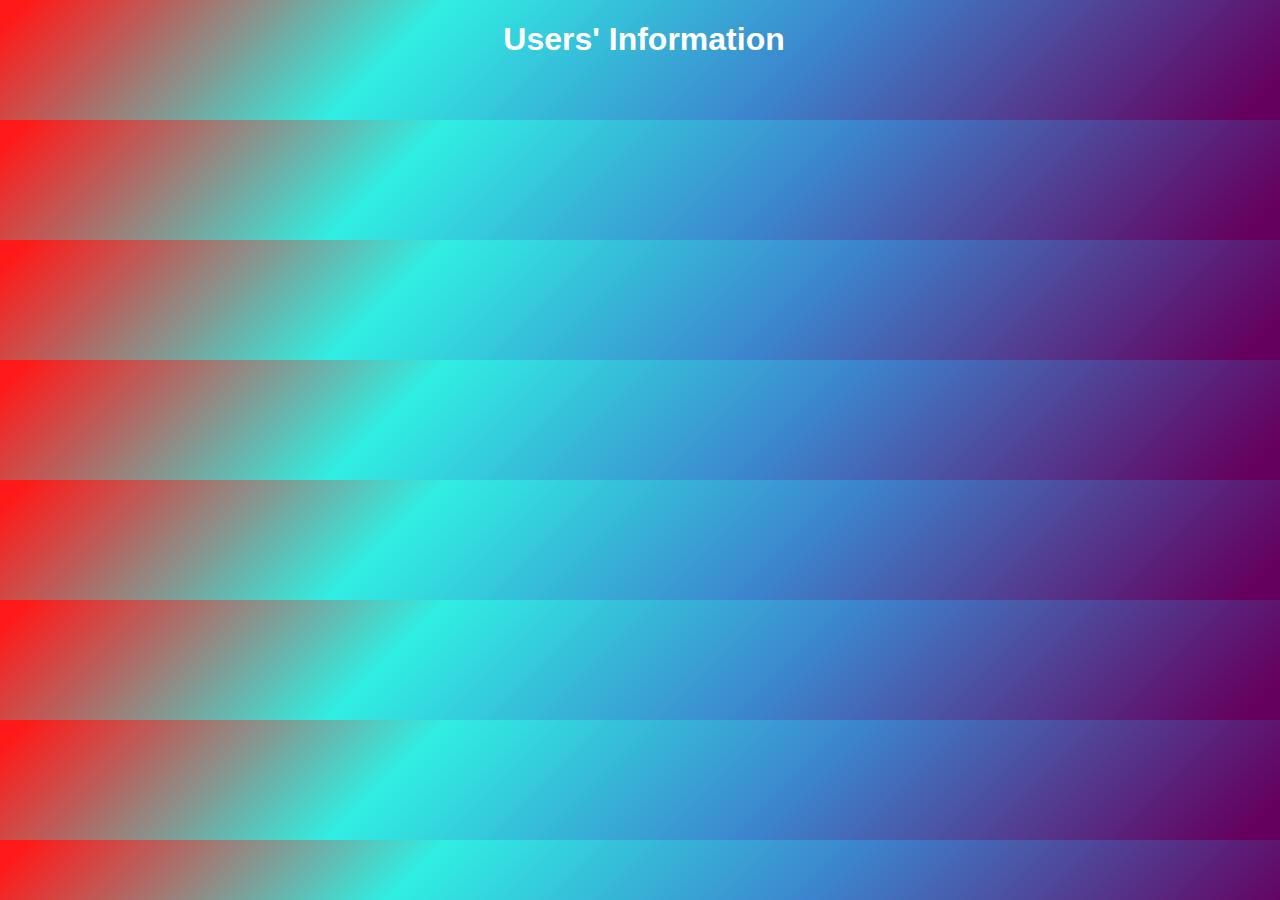
<file: index.html>
<!DOCTYPE html>
<html lang="en">
  <head>
    <meta charset="UTF-8" />
    <meta name="viewport" content="width=device-width, initial-scale=1.0" />
    <title>Lesson 58</title>
    <link rel="stylesheet" href="./css/style.css" />
  </head>
  <body>
    <h1 style="color: white; text-align: center">Users' Information</h1>
    <div class="cards users"></div>
    <script src="./js/main.js"></script>
  </body>
</html>
</file>
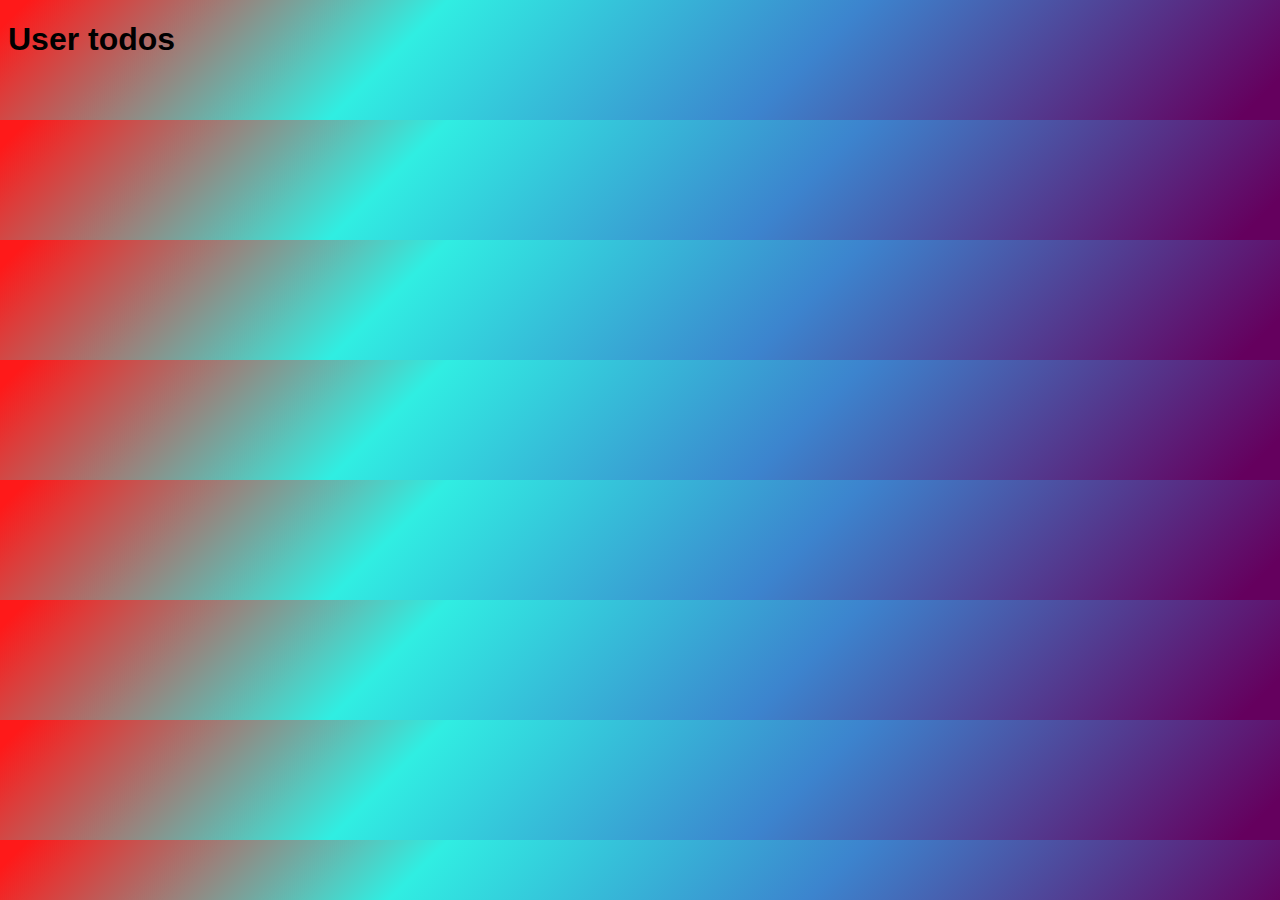
<file: pages/todos.html>
<!DOCTYPE html>
<html lang="en">
  <head>
    <meta charset="UTF-8" />
    <meta name="viewport" content="width=device-width, initial-scale=1.0" />
    <title>Todos</title>
    <link rel="stylesheet" href="../css/style.css" />
  </head>
  <body>
    <h1 class="heading1">User <span></span> todos</h1>
    <div class="cards todos"></div>

    <script src="../js/todos.js"></script>
  </body>
</html>
</file>
<file: css/style.css>
body {
  margin-top: auto;
  margin-right: auto;
  margin-bottom: auto;
  font-family: -apple-system, BlinkMacSystemFont, sans-serif;
  overflow-x: auto;
  overflow-y: auto;
  background: linear-gradient(
    315deg,
    rgb(101, 0, 94) 3%,
    rgb(60, 132, 206) 38%,
    rgb(48, 238, 226) 68%,
    rgb(255, 25, 25) 98%
  );
  background-image: linear-gradient(
    315deg,
    rgb(101, 0, 94) 3%,
    rgb(60, 132, 206) 38%,
    rgb(48, 238, 226) 68%,
    rgb(255, 25, 25) 98%
  );
  background-position-x: initial;
  background-position-y: initial;
  background-size: initial;
  background-repeat: initial;
  background-attachment: initial;
  background-origin: initial;
  background-clip: initial;
  background-color: initial;

  animation: gradient 15s ease infinite;
  animation-duration: 15s;
  animation-timing-function: ease;
  animation-delay: 0s;
  animation-iteration-count: infinite;
  animation-direction: normal;
  animation-fill-mode: none;
  animation-play-state: running;
  animation-name: gradient;
  animation-timeline: auto;
  /* animation-range-start: normal; */
  /* animation-range-end: normal; */
}
.cards {
  padding: 20px;
  display: flex;
  flex-wrap: wrap;
  justify-content: center;
  align-items: center;
  gap: 20px;
}

.card {
  flex-basis: 25%;
  padding: 20px;
  border-radius: 14px;
  box-shadow: 3px 3px 15px 1px rgba(20, 20, 20, 0.45);
  height: 28m0px;
}
a {
  text-decoration: none;
  color: orange;
}
.but1 {
  width: 70px;
  border: 1px solid #c7c4c4;
  border-radius: 7px;
  cursor: pointer;
}
.but1:hover {
  background-color: #bdbbbb;
  transition: 0.6s;
  border: 1px solid #bdbbbb;
  color: black;
}
.vmes {
  display: flex;
  gap: 40px;
  height: 30px;
}
</file>
